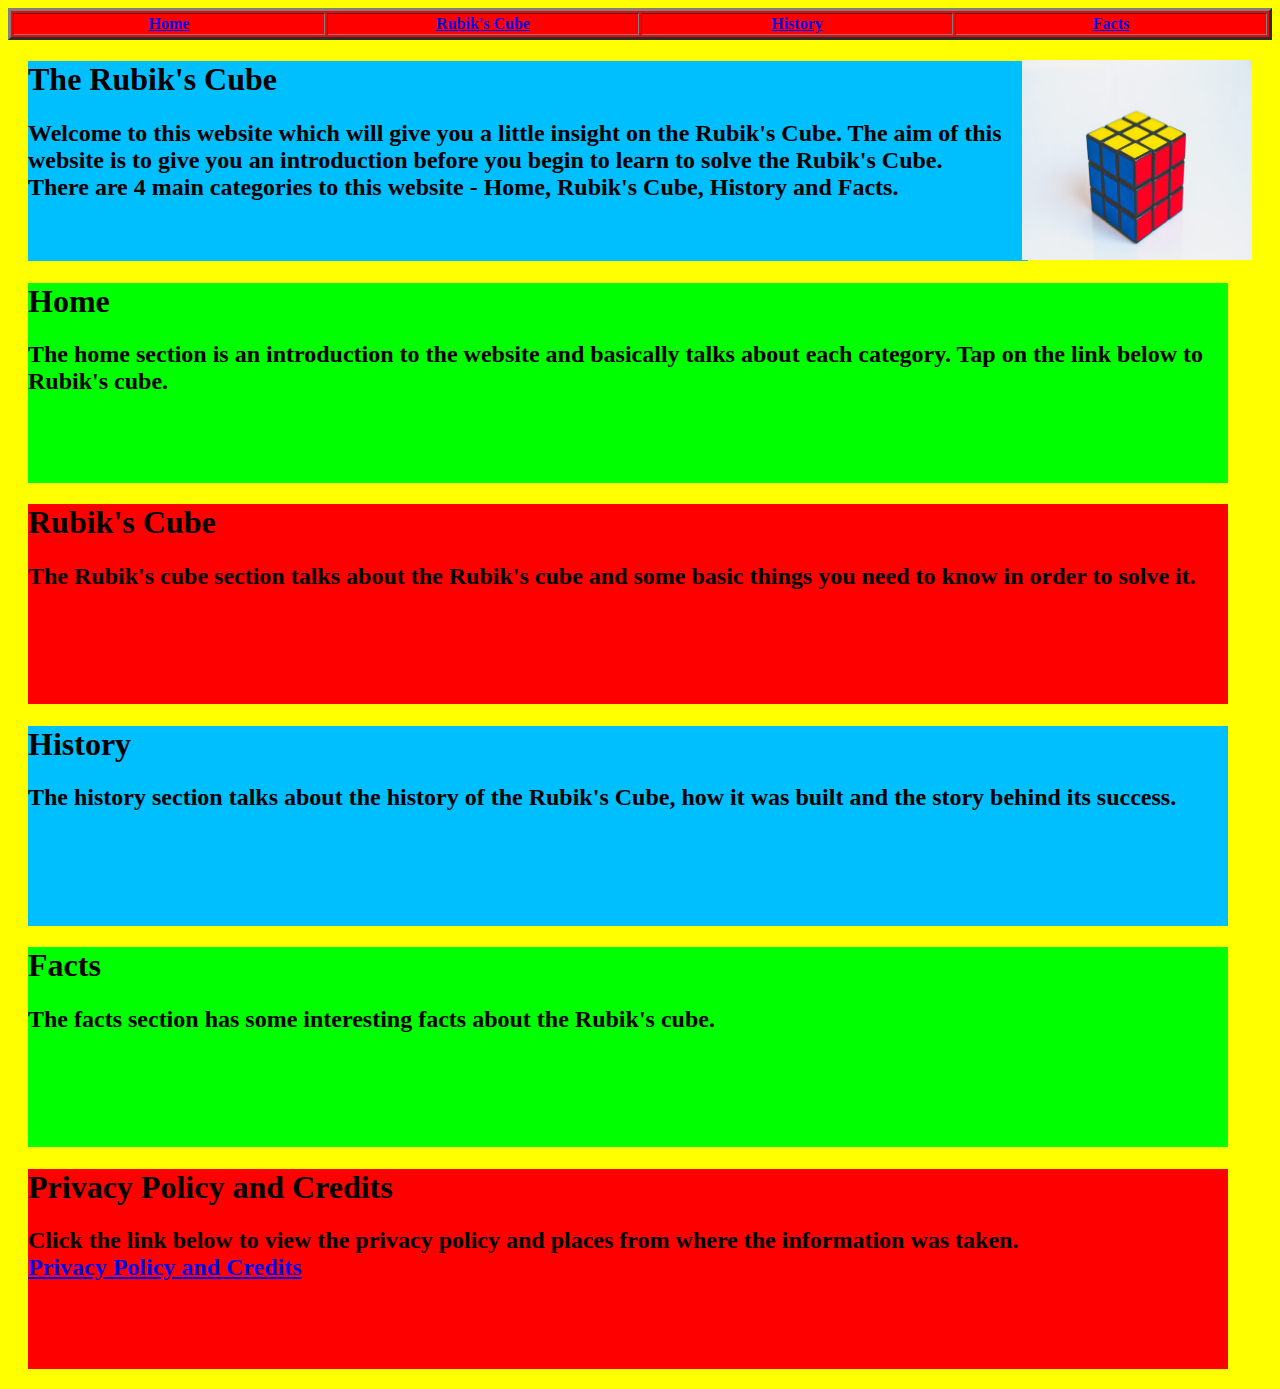
<file: index.html>
<!DOCTYPE html>
<html>
    <head>
        <meta charset="UTF-8">
        <link href="style.css" rel="stylesheet" type="text/css">
        <title>Rubik's Cube</title>
    </head>
    <body style="background-color:yellow;">
         
        
        <table border="3" width="100%" bgcolor="red">
            <tr>
                <th width="20%"><a href="index.html">Home</a></th>
                <th width="20%"><a href="rubik.html">Rubik's Cube</a></th>
                <th width="20%"><a href="history.html">History</a></th>
                <th width=20%><a href="facts.html">Facts</a></th>
                
            </tr>
            
        </table>
        <img class="cube" src="cube.jpg" alt="Img of a cube">
        
       <div class="start">
            <h1>The Rubik's Cube</h1>
            <h2>Welcome to this website which will give you a little insight on the Rubik's Cube.
                The aim of this website is to give you an introduction before you begin to learn to solve the Rubik's Cube.
                There are 4 main categories to this website - Home, Rubik's Cube, History and Facts.
            </h2>
        </div>
        <!----Home-->
        <div class="home">
            <h1>Home</h1>
            <h2>The home section is an introduction to the website and basically talks about each category.
                Tap on the link below to  Rubik's cube.
            </h2>
        </div>
        <!---Creator-->
        <div class="cube">
        <h1>Rubik's Cube</h1>
        <h2>The Rubik's cube section talks about the Rubik's cube and some basic things you need to know in order to solve it. </h2>
        </div>
        <!---History-->
        <div class="history">
        <h1>History</h1>
        <h2>The history section talks about the history of the Rubik's Cube, how it was built and the story behind its success.</h2>
        </div>
        <!--Facts-->
        <div class="facts">
        <h1>Facts</h1>
        <h2>The facts section has some interesting facts about the Rubik's cube.</h2>
        </div>
        
        <div class="privacy">
            <h1>Privacy Policy and Credits</h1>
            <h2>Click the link below to view the privacy policy and places from where the information was taken.<br>
                <a href="privacy.html">Privacy Policy and Credits</a>
            </h2>
        </div>
    </body>
    
</html>
</file>
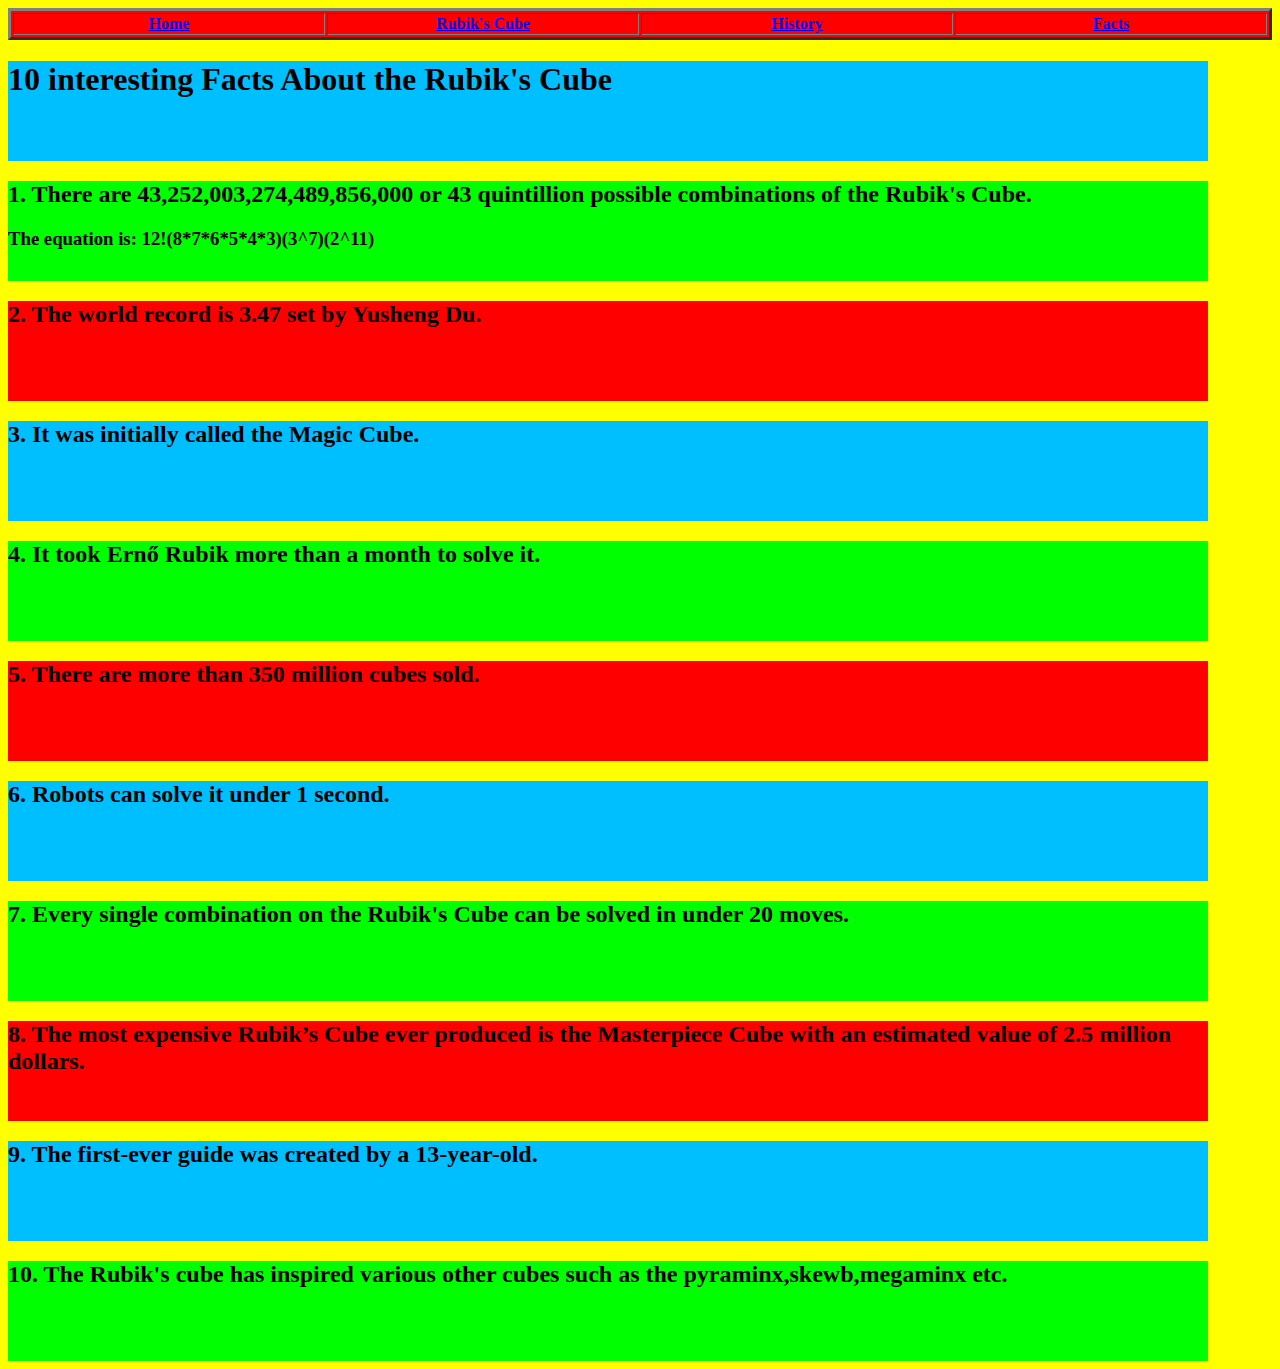
<file: facts.html>
<!DOCTYPE html>
<html>
    <head>
        <meta charset="UTF-8">
        <link href="style.css" rel="stylesheet" type="text/css">
        <title>Facts</title>
    </head>
    <body style="background-color:yellow;">
        
        <table border="3" width="100%" bgcolor="red">
            <tr>
                <th width="20%"><a href="index.html">Home</a></th>
                <th width="20%"><a href="rubik.html">Rubik's Cube</a></th>
                <th width="20%"><a href="history.html">History</a></th>
                <th width=20%><a href="facts.html">Facts</a></th>
                
            </tr>
            
        </table>
        <div class="fact">
        <h1>10 interesting Facts About the Rubik's Cube</h1>
        </div>
        <div class="fact_1">
        <h2>1. There are 43,252,003,274,489,856,000 or 43 quintillion possible combinations of the Rubik's Cube.</h2>
        <h3>The equation is: 12!(8*7*6*5*4*3)(3^7)(2^11)</h3>
        </div>
        <div class="fact2">
        <h2>2. The world record is 3.47 set by Yusheng Du.</h2>
        </div>
        <div class="fact">
        <h2>3. It was initially called the Magic Cube.</h2>
        </div>
        <div class="fact4">
        <h2>4. It took Ernő Rubik more than a month to solve it.</h2>
        </div>
        <div class="fact5"><h2>5. There are more than 350 million cubes sold.</h2></div>
        
        <div class="fact6"><h2>6. Robots can solve it under 1 second.</h2></div>
        <div class="fact7"><h2>7. Every single combination on the Rubik's Cube can be solved in under 20 moves.</h2></div>
        <div class="fact8"><h2>8. The most expensive Rubik’s Cube ever produced is the Masterpiece Cube with an estimated value of 2.5 million dollars.</h2></div>
        <div class="fact9"><h2>9. The first-ever guide was created by a 13-year-old.</h2></div>
        <div class="fact10"><h2>10. The Rubik's cube has inspired various other cubes such as the pyraminx,skewb,megaminx etc.</h2></div>
        




    </body>
</html>
</file>
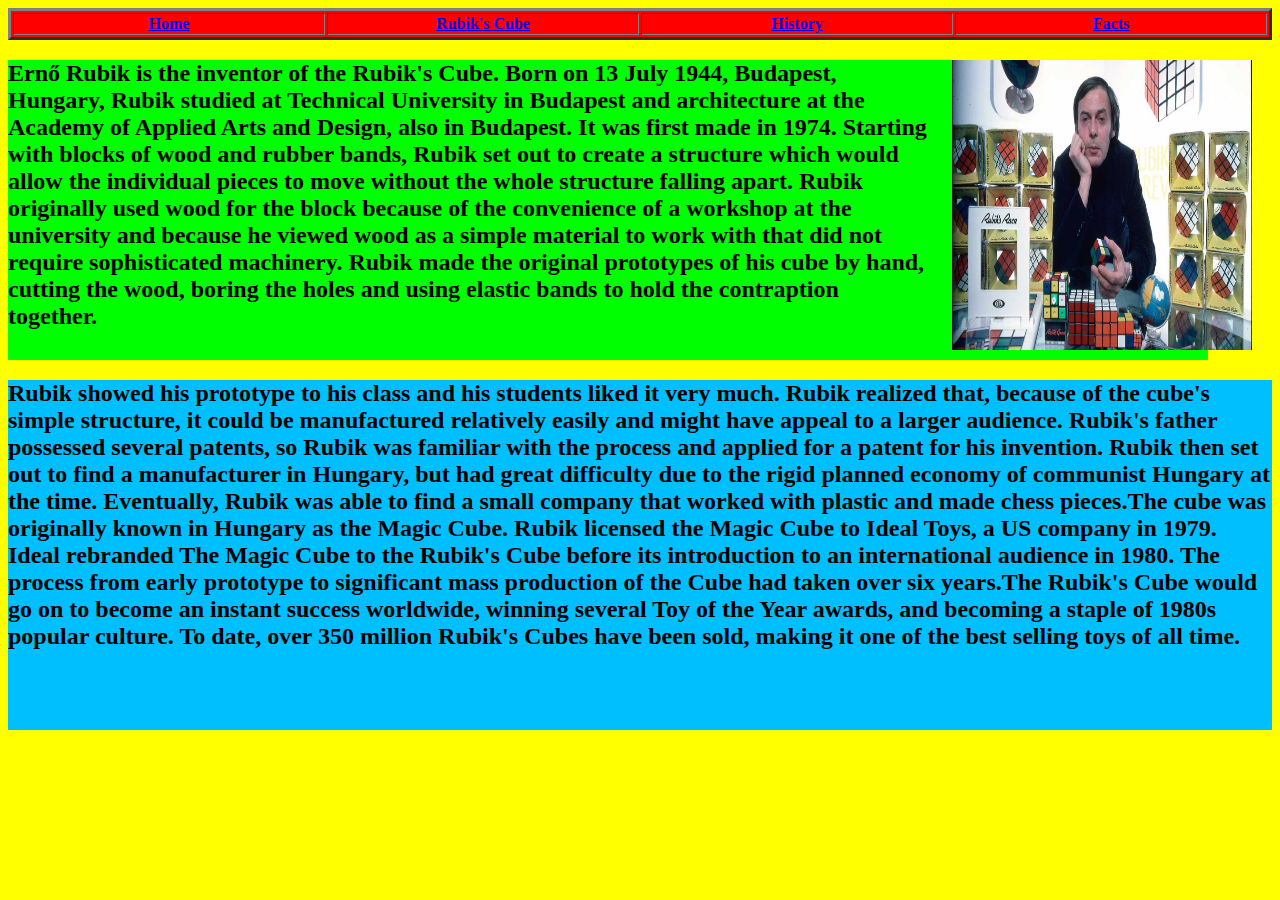
<file: history.html>
<!DOCTYPE html>
<html>
    <head>
        <meta charset="UTF-8">
        <link href="style.css" rel="stylesheet" type="text/css">
        <title>History</title>
    </head>
    <body style="background-color:yellow;">
        
        <table border="3" width="100%" bgcolor="red">
            <tr>
                <th width="20%"><a href="index.html">Home</a></th>
                <th width="20%"><a href="rubik.html">Rubik's Cube</a></th>
                <th width="20%"><a href="history.html">History</a></th>
                <th width=20%><a href="facts.html">Facts</a></th>
                
            </tr>
            
        </table>
        
        <img class="picture" src="history.jpg">
        <div class="hpage">
            <h2>
            Ernő Rubik is the inventor of the Rubik's Cube.
            Born on 13 July 1944, Budapest, Hungary, Rubik studied at Technical University in Budapest and architecture at the Academy of Applied Arts and Design, also in Budapest. It was first made in 1974. 
            Starting with blocks of wood and rubber bands, Rubik set out to create a structure which would allow the individual pieces to move without the whole structure falling apart. 
            Rubik originally used wood for the block because of the convenience of a workshop at the university and because he viewed wood as a simple material to work with that did not require sophisticated machinery. 
            Rubik made the original prototypes of his cube by hand, cutting the wood, boring the holes and using elastic bands to hold the contraption together.
        </h2>
    </div>
        <div class="info2">
            <h2>
            Rubik showed his prototype to his class and his students liked it very much.
            Rubik realized that, because of the cube's simple structure, it could be manufactured relatively easily and might have appeal to a larger audience. 
            Rubik's father possessed several patents, so Rubik was familiar with the process and applied for a patent for his invention. Rubik then set out to find a manufacturer in Hungary, but had great difficulty due to the rigid planned economy of communist Hungary at the time. 
            Eventually, Rubik was able to find a small company that worked with plastic and made chess pieces.The cube was originally known in Hungary as the Magic Cube.

            Rubik licensed the Magic Cube to Ideal Toys, a US company in 1979. Ideal rebranded The Magic Cube to the Rubik's Cube before its introduction to an international audience in 1980.
            The process from early prototype to significant mass production of the Cube had taken over six years.The Rubik's Cube would go on to become an instant success worldwide, winning several Toy of the Year awards, and becoming a staple of 1980s popular culture. To date, over 350 million Rubik's Cubes have been sold, making it one of the best selling toys of all time.
        </h2>
        </div>
        
    </body>

</html>
</file>
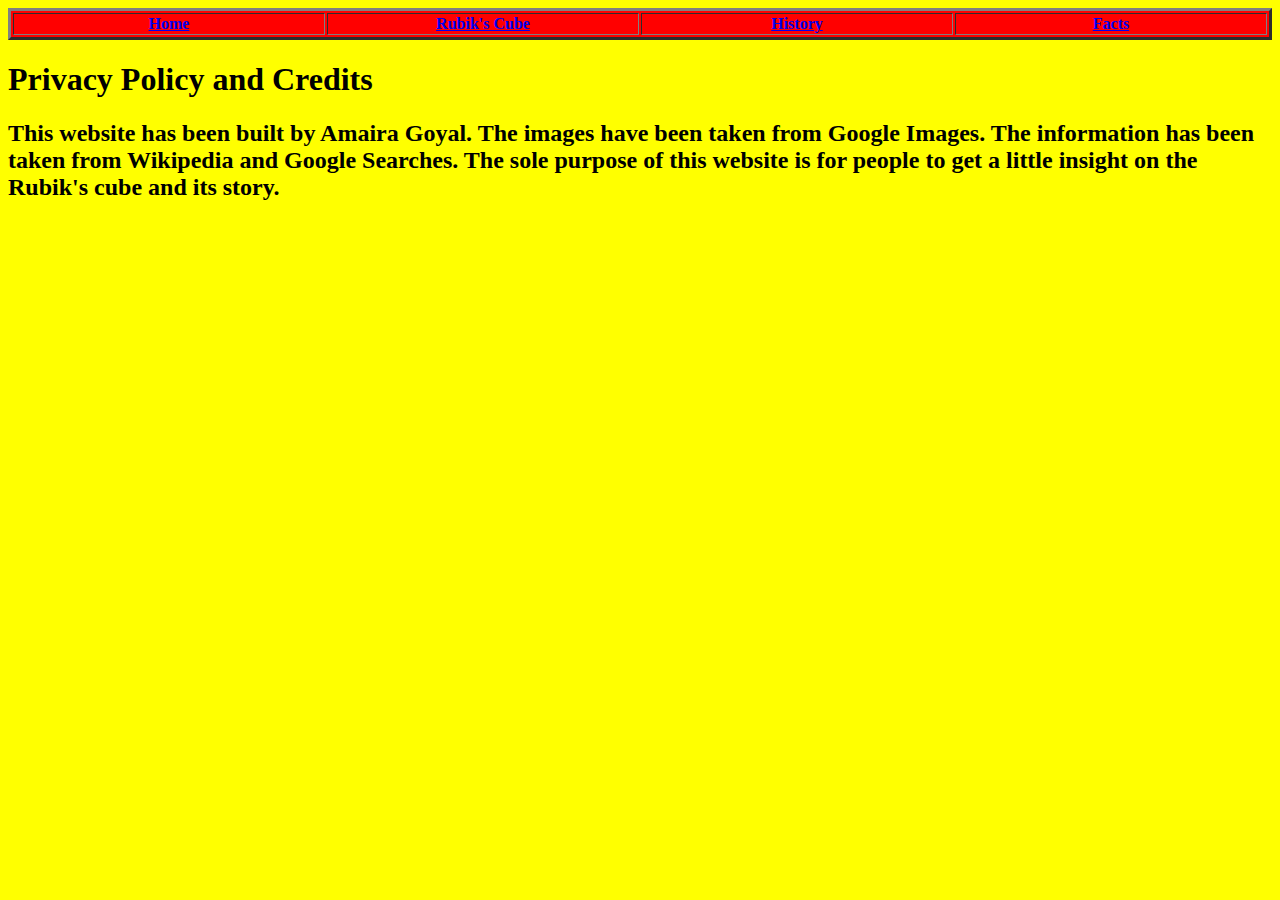
<file: privacy.html>
<!DOCTYPE html>
<html>
    <head>
        <meta charset="UTF-8">
        <title>Privacy Policy and Credits</title>
    </head>
    <body style="background-color: yellow;">
        <table border="3" width="100%" bgcolor="red">
            <tr>
                <th width="20%"><a href="index.html">Home</a></th>
                <th width="20%"><a href="rubik.html">Rubik's Cube</a></th>
                <th width="20%"><a href="history.html">History</a></th>
                <th width=20%><a href="facts.html">Facts</a></th>
                
            </tr>
            
        </table>
        <h1>Privacy Policy and Credits</h1>
        <h2>This website has been built by Amaira Goyal. The images have been taken from Google Images.
            The information has been taken from Wikipedia and Google Searches.
            The sole purpose of this website is for people to get a little insight on the Rubik's cube and its story.
        </h2>


        
    </body>
</html>
</file>
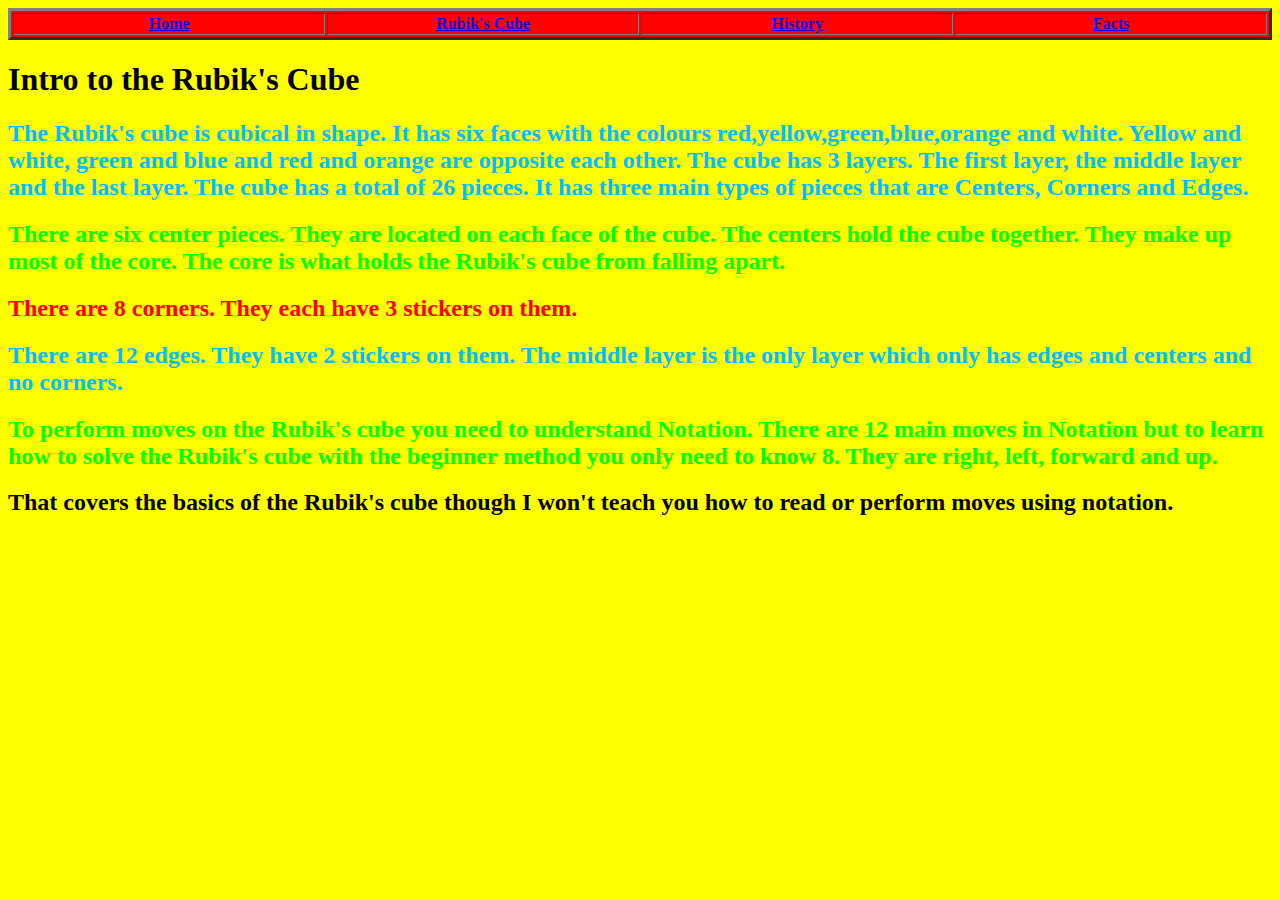
<file: rubik.html>
<!DOCTYPE html>
<html>
    <head>
        <meta charset="UTF-8">
        <title>Rubik's Cube</title>
    </head>
    <body style="background-color: yellow;">
        <table border="3" width="100%" bgcolor="red">
            <tr>
                <th width="20%"><a href="index.html">Home</a></th>
                <th width="20%"><a href="rubik.html">Rubik's Cube</a></th>
                <th width="20%"><a href="history.html">History</a></th>
                <th width=20%><a href="facts.html">Facts</a></th>
                
            </tr>
            
        </table>
        <h1>Intro to the Rubik's Cube</h1>
        <div class="rintro"><h2 style="color:deepskyblue">
            The Rubik's cube is cubical in shape. It has six faces with the colours red,yellow,green,blue,orange and white.
            Yellow and white, green and blue and red and orange are opposite each other.
            The cube has 3 layers. The first layer, the middle layer and the last layer.
            The cube has a total of 26 pieces. It has three main types of pieces that are Centers, Corners and Edges.
        </h2>
        </div>
        
        <div class="centers">
            
        <h2 style="color:lime">
            
            There are six center pieces. They are located on each face of the cube. The centers hold the cube together.
            They make up most of the core. The core is what holds the Rubik's cube from falling apart.
        
        </h2>
    </div>
        <div class="corner">
        <h2 style="color:red">
            There are 8 corners. They each have 3 stickers on them.
        </h2>
        
    </div>
    <div class="edges">
        <h2 style="color: deepskyblue">
            There are 12 edges. They have 2 stickers on them. The middle layer is the only layer which only has edges and centers and no corners.
        </h2>
    </div>
    <h2 style="color: lime">
        To perform moves on the Rubik's cube you need to understand <b>Notation.</b>
        There are 12 main moves in Notation but to learn how to solve the Rubik's cube with the beginner method you only need to know 8.
        They are right, left, forward and up.
    </h2>
    <h2>That covers the basics of the Rubik's cube though I won't teach you how to read or perform moves using notation.</h2>
        
    </body>
</html>
</file>
<file: style.css>
img.cube {
        width: 230px;
        height: 200px;
        float: right;
        margin: 20px;
        align-self: right;
    }

    
  
div.start{
    width: 1000px;
    height: 200px;
    background-color: deepskyblue;
    margin: 20px;
}     

div.home{
    width: 1200px;
    height: 200px;
    background-color: lime;
    margin: 20px;
    
}

div.cube{
    width: 1200px;
    height: 200px;
    background-color:red;
    margin: 20px;
}

div.history{
    width: 1200px;
    height: 200px;
    background-color:deepskyblue;
    margin: 20px;
}

div.facts{
    width: 1200px;
    height: 200px;
    background-color: lime;
    margin: 20px;
}



div.privacy{
    width: 1200px;
    height: 200px;
    background-color: red;
    margin: 20px;
}

div.erno_div{
    width:800px;
    height: 500px;
    background-color: deepskyblue;
}

img.erno_image{
    width:400px;
    height: 500px;
    float:right;
    margin:20px;
}

div.fact{
    width: 1200px;
    height: 100px;
    background-color: deepskyblue;
}

div.fact_1{
    width: 1200px;
    height: 100px;
    background-color: lime;
}


div.fact2{
    width: 1200px;
    height: 100px;
    background-color: red;
}

div.fact3{
    width: 1200px;
    height: 100px;
    background-color: deepskyblue;
}


div.fact4{
    width: 1200px;
    height: 100px;
    background-color: lime;
}


div.fact5{
    width: 1200px;
    height: 100px;
    background-color: red;
}

div.fact6{
    width: 1200px;
    height: 100px;
    background-color: deepskyblue;
}

div.fact7{
    width: 1200px;
    height: 100px;
    background-color: lime;
}

div.fact8{
    width: 1200px;
    height: 100px;
    background-color: red;
}

div.fact9{
    width: 1200px;
    height: 100px;
    background-color: deepskyblue;
}

div.fact10{
    width: 1200px;
    height: 100px;
    background-color: lime;
}

img.erno_award{
    width: 500px;
    
    margin: 30px;
    height: 200px;
   
    

}

div.award_text{
    width: 1200px;
    height: 100px;
    
    background-color: lime;
    
}


div.step_1{
    width: 800px;
    height: 150px;
    background-color: lime;
}

div.info2{
    width: 1200;
    height: 350px;
    background-color: deepskyblue;
}

div.hpage{
    width: 1200px;
    height: 300px;
    background-color: lime;
    
}

img.picture{
    width: 300px;
    height: 290px;
    float: right;
    margin: 20px;
}


div.rintro{
    width:1200px;
    height:200px;

}

div.centers{
    width: 1200px;
    height: 200px;
}

div.corner{
    width: 1200px;
    height: 200px;
}

div.edges{
    width: 1200px;
    height: 200px;
}
</file>
